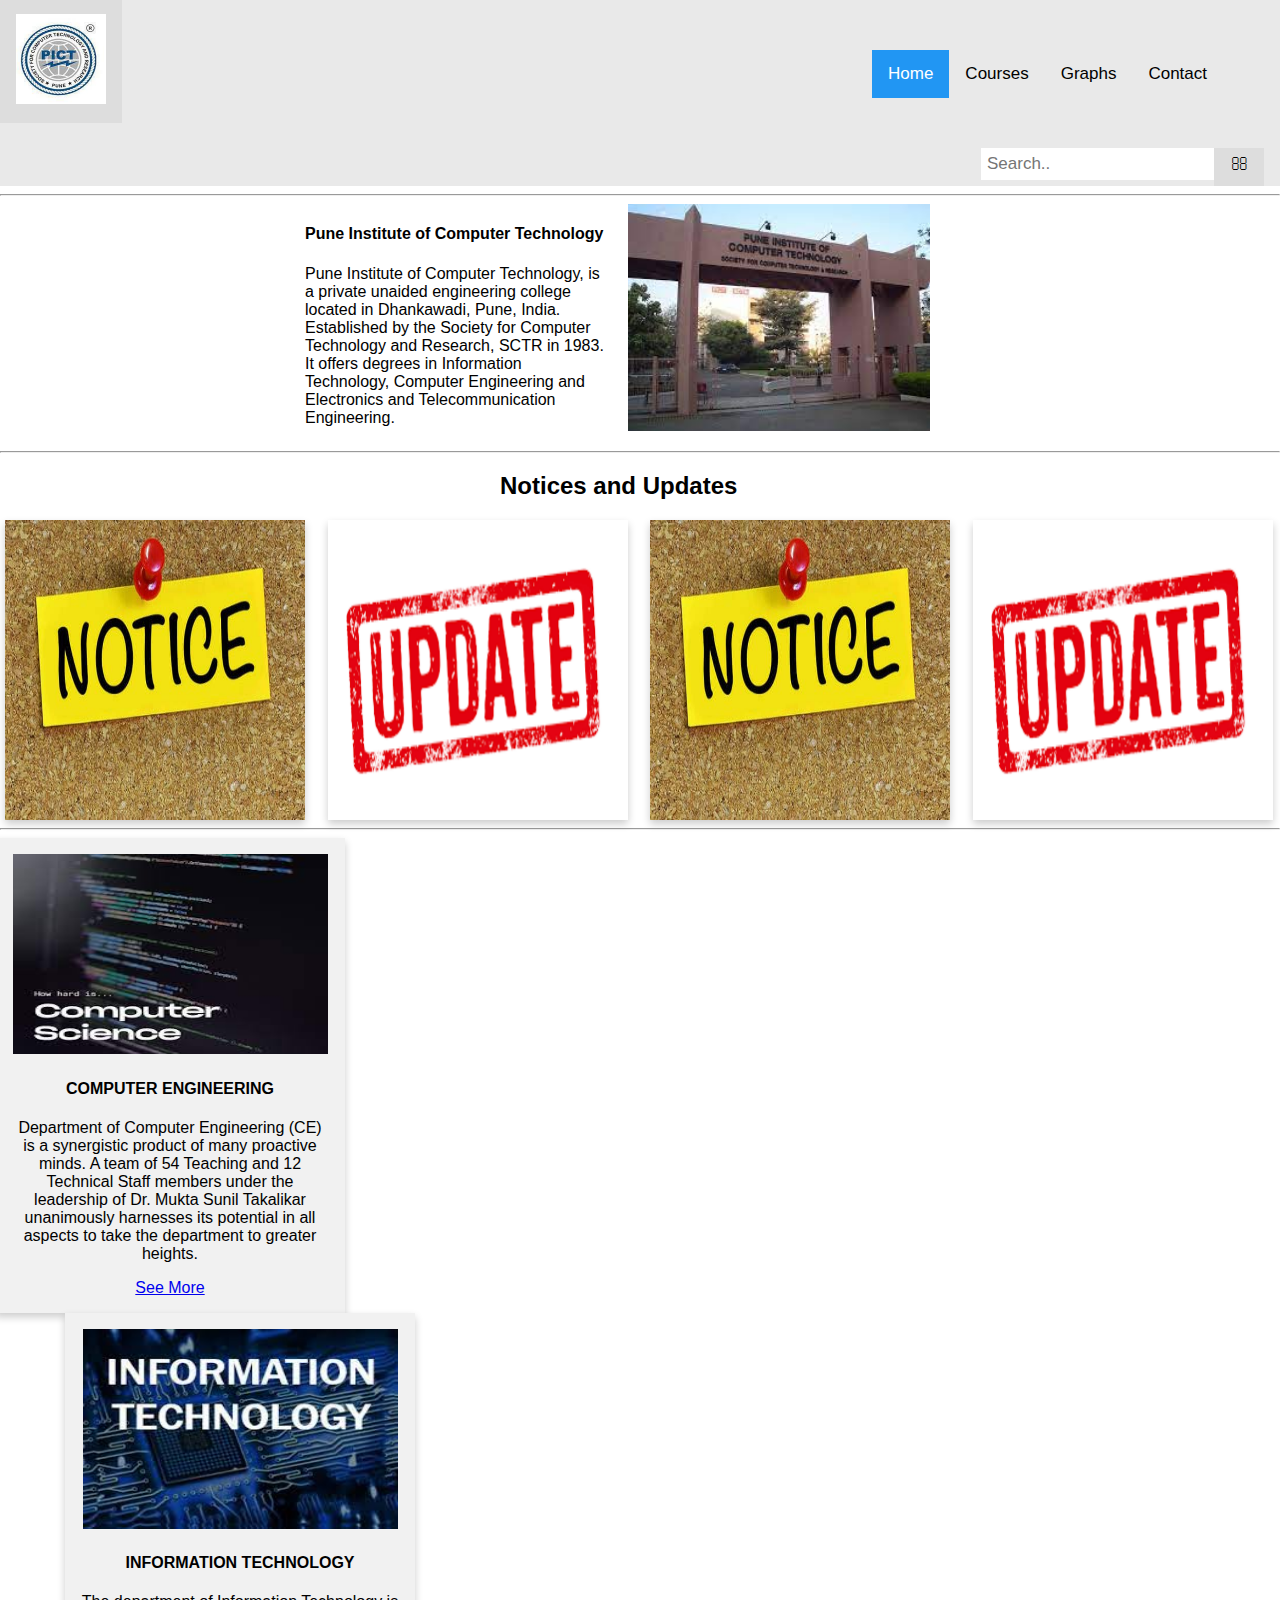
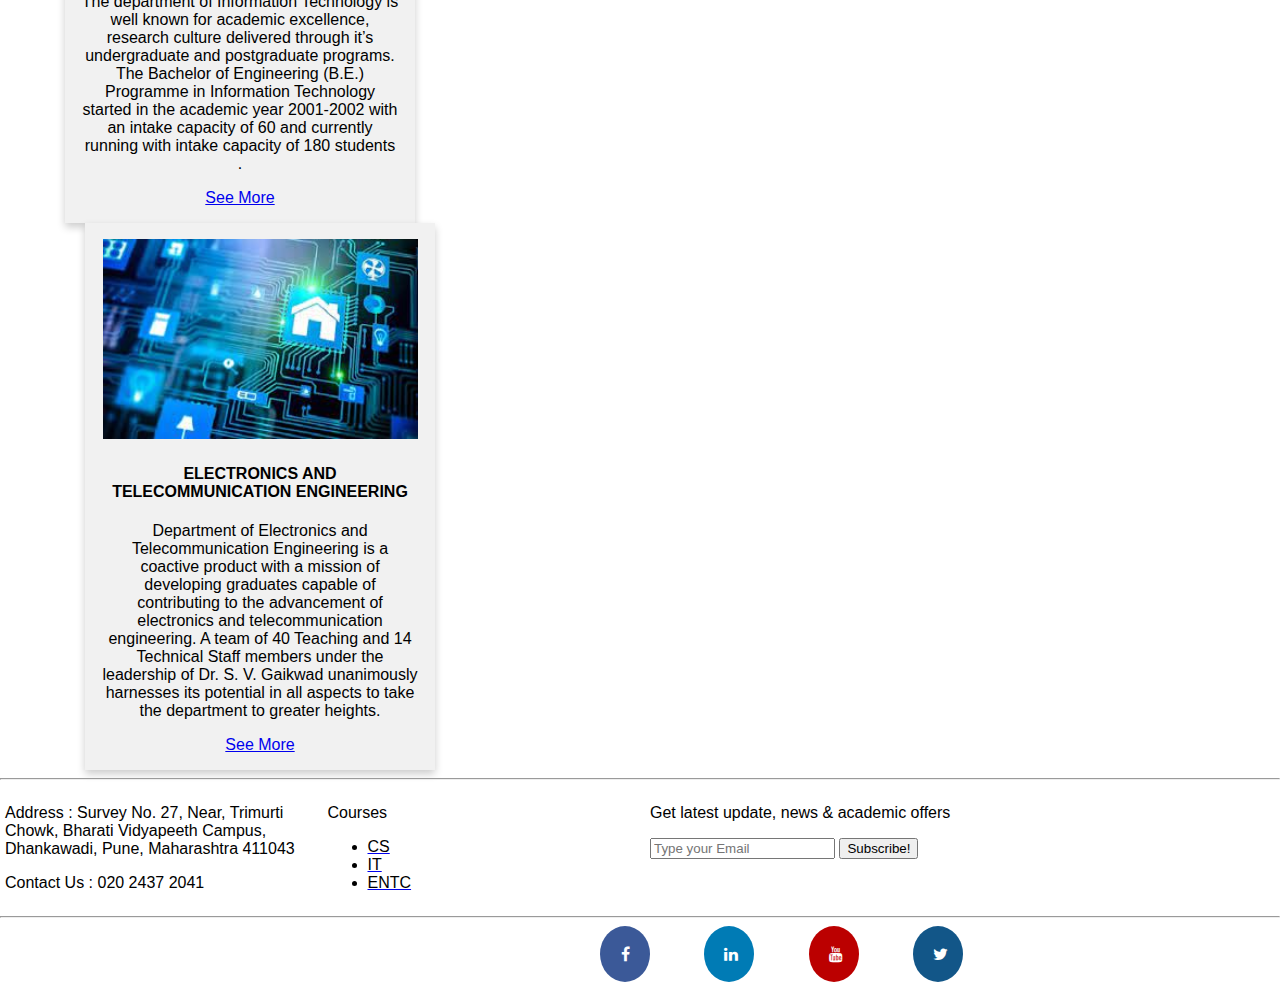
<file: Assignment 1A/index.html>
<!doctype html>
<html lang="en">

<head>
  <!-- Required meta tags -->
  <meta charset="utf-8">
  <meta name="viewport" content="width=device-width, initial-scale=1">
  <link rel="stylesheet" href="styles.css">
  <!-- Bootstrap CSS -->
  <link href="https://cdn.jsdelivr.net/npm/bootstrap@5.0.2/dist/css/bootstrap.min.css" rel="stylesheet"
    integrity="sha384-EVSTQN3/azprG1Anm3QDgpJLIm9Nao0Yz1ztcQTwFspd3yD65VohhpuuCOmLASjC" crossorigin="anonymous">
  <link rel="stylesheet" href="https://cdnjs.cloudflare.com/ajax/libs/font-awesome/5.2.0/css/all.min.css"
    integrity="sha512-6c4nX2tn5KbzeBJo9Ywpa0Gkt+mzCzJBrE1RB6fmpcsoN+b/w/euwIMuQKNyUoU/nToKN3a8SgNOtPrbW12fug=="
    crossorigin="anonymous" referrerpolicy="no-referrer" />
    <link rel="stylesheet" href="https://cdnjs.cloudflare.com/ajax/libs/font-awesome/4.7.0/css/font-awesome.min.css">
    <link href='https://fonts.googleapis.com/css?family=Roboto:500,900,100,300,700,400' rel='stylesheet' type='text/css'>

  <title>Hello, world!</title>
</head>

<body>
  <div class="topnav">
    <a href="https://pict.edu/"><img class="img1" src="images/logo.jfif" alt="logo"></a>
    <a class="active" href="index.html" style="margin-top: 50px;margin-left: 750px;">Home</a>
    <a href="#courses" style="margin-top: 50px;">Courses</a>
    <a href="graphs.html" style="margin-top: 50px;">Graphs</a>
    <a href="contact.html" style="margin-top: 50px;">Contact</a>
    <div class="search-container">
      <!-- https://www.google.com/ -->
      <form action="https://www.google.com/search?q={search}" method="get" name="searchform" target="_blank">
        <!-- <input name="sitesearch" type="hidden" value="example.com">
        <input style="width: 200px;margin-top: 55px;margin-right: 80px;" autocomplete="on" class="form-control search" name="q" placeholder="Search in example.com" required="required"  type="text">
        <button class="fa-search-plus" type="submit" style="width: 50px;"></button> -->
        <input type="text" placeholder="Search.." name="search" style="margin-top: 50px;">
        <button class="fa-search" type="submit" style="margin-top: 50px;width: 50px;height: 38px;"><i class="fa fa-search"></i></button>
      </form>
      
      <!-- <form class="example" action="/action_page.php" style="margin:auto;max-width:300px">
        <input type="text" placeholder="Search.." name="search2">
        <button type="submit"><i class="fa fa-search"></i></button>
      </form> -->
    </div>
  </div>

  <!-- <nav>
    <a href="index.html" class="links">Home</a>
    <a href="courses.html" class="links">Courses</a>
    <a href="contact.html" class="links">Contact</a>
  </nav> -->
    <hr style="width:100%;text-align:left;margin-left:0;">
<section id="Home">
    <div class="container">
      <!-- <div class="card"> -->
    <div class="row">
      <div class="column" style="margin-left: 300px;">
        <h4>Pune Institute of Computer Technology</h4>
        <p>Pune Institute of Computer Technology, is a private unaided engineering college located in Dhankawadi, Pune, India. Established by the Society for Computer Technology and Research, SCTR in 1983. 
          It offers degrees in Information Technology, Computer Engineering and Electronics and Telecommunication Engineering. </p>
      </div>
      <div class="column" align="center">
        <img src="images/pict.jfif" alt="PICT" style="width:100%" align="right">
      </div>
    </div>
    <!-- </div> -->
  </div>
  <hr style="width:100%;text-align:left;margin-left:0;">

    <div class="container">
    <h2 style="margin-left: 500px;">Notices and Updates</h2>
    <div class="row">
      <div class="column">
        <div class="flip-card">
          <div class="flip-card-inner">
            <div class="flip-card-front">
              <img src="images/notice.jpg" alt="Avatar" style="width:300px;height:300px;">
            </div>
            <div class="flip-card-back">
              <h1>Notice 1</h1> 
              <p>Text</p> 
              <p>Text</p>
            </div>
          </div>
        </div>
      </div>
    
      <div class="column">
        <div class="flip-card">
          <div class="flip-card-inner">
            <div class="flip-card-front">
              <img src="images/update.png" alt="Avatar" style="width:300px;height:300px;">
            </div>
            <div class="flip-card-back">
              <h1>Update 1</h1> 
              <p>Text</p> 
              <p>Text</p>
            </div>
          </div>
        </div>
      </div>

      <div class="column">
        <div class="flip-card">
          <div class="flip-card-inner">
            <div class="flip-card-front">
              <img src="images/notice.jpg" alt="Avatar" style="width:300px;height:300px;">
            </div>
            <div class="flip-card-back">
              <h1>Notice 2</h1> 
              <p>Text</p> 
              <p>Text</p>
            </div>
          </div>
        </div>
      </div>

      <div class="column">
        <div class="flip-card">
          <div class="flip-card-inner">
            <div class="flip-card-front">
              <img src="images/update.png" alt="Avatar" style="width:300px;height:300px;">
            </div>
            <div class="flip-card-back">
              <h1>Update 2</h1> 
              <p>Text</p> 
              <p>Text</p>
            </div>
          </div>
        </div>
      </div>

    </div>
  </div>
  </section>

  <hr style="width:100%;text-align:left;margin-left:0;">

  <section id="courses">
    <div class="container">
      <!-- <h2>Notices and Updates</h2> -->
      <div class="row">
        <!-- <div class="column"> -->
          
          
          <div class="card" style="width:350px;margin-right: 20px;">
              <img class="card-img-top" src="images/cs.jfif" alt="Card image" style="width:315px;height: 200px;">
              <div class="card-body">
                <h4 class="card-title">COMPUTER ENGINEERING</h4>
                <p class="card-text">Department of Computer Engineering (CE) is a synergistic product of many proactive minds. A team of 54 Teaching and 12 Technical Staff members under the leadership of 
                    Dr. Mukta Sunil Takalikar unanimously harnesses its potential in all aspects to take the department to greater heights.</p>
                <a href="pdfs/CS.pdf" class="btn btn-primary stretched-link" style="margin-top: 100px;">See More</a>
              </div>
            </div>
            <div class="card" style="width:350px; margin-left: 70px;">
              <img class="card-img-top" src="images/IT.jfif" alt="Card image" style="width:315px;height: 200px;">
              <div class="card-body">
                <h4 class="card-title">INFORMATION TECHNOLOGY</h4>
                <p class="card-text">The department of Information Technology is well known for academic excellence, research culture delivered through it’s undergraduate and postgraduate programs. The Bachelor of Engineering (B.E.) Programme in Information Technology 
                    started in the academic year 2001-2002 with an intake capacity of 60 and currently running with intake capacity of 180 students . </p>
                <a href="pdfs/IT.pdf" class="btn btn-primary stretched-link" style="margin-top: 50px;">See More</a>
              </div>
            </div>
            <div class="card" style="width:350px;margin-left: 90px;">
              <img class="card-img-top" src="images/entc.jfif" alt="Card image" style="width:315px;height: 200px;">
              <div class="card-body">
                <h4 class="card-title">ELECTRONICS AND TELECOMMUNICATION ENGINEERING</h4>
                <p class="card-text">Department of Electronics and Telecommunication Engineering is a coactive product with a mission of developing graduates capable of contributing to the advancement of electronics and telecommunication engineering. A team of 40 Teaching and 14 Technical Staff members under the 
                    leadership of Dr. S. V. Gaikwad unanimously harnesses its potential in all aspects to take the department to greater heights.</p>
                <a href="pdfs/ENTC.pdf" class="btn btn-primary stretched-link">See More</a>
              </div>
            </div>
        <!-- </div> -->
      </div>
    </div>
  </section>

  <hr style="width:100%;text-align:left;margin-left:0;">

  <div class="blockquote-footer" id="bottomfooter">
    <div class="container">
      <div class="row">
        <div class="column">
          
        <p>Address : Survey No. 27, Near, Trimurti Chowk, Bharati Vidyapeeth Campus, Dhankawadi, Pune, Maharashtra 411043</p>
        <p>Contact Us : 020 2437 2041</p>
        
        </div>
        <div class="column">
          <p>Courses</p>
          <ul>
            <a href="https://pict.edu/CE-dept/"><li style="color: black;">CS</li></a>
            <a href="https://pict.edu/IT-dept/"><li style="color: black;">IT</li></a>
            <a href="https://pict.edu/ENTC-dept/"><li style="color: black;">ENTC</li></a>
          </ul>
          <!-- <button class="fa fa-location-arrow" style="border: 0ch;border-color: white;background-color: white;
          margin-left: 0px;margin-top: 0px;">
            CS</button> -->
        </div>
        <div class="column">

        </div>
        <div class="column">
          <p>Get latest update, news & academic offers</p>
          <form class="mu-subscribe-form">
            <input type="email" placeholder="Type your Email">
            <button type="submit">Subscribe!</button>
          </form> 
        </div>
      </div>

    </div>
  </div>

  <hr style="width:100%;text-align:left;margin-left:0;">

  <div>
    <!-- <a href="https://www.google.com/maps/place/SCTR'S+Pune+Institute+of+Computer+Technology/@18.4575421,73.8508336,15z/data=!4m5!3m4!1s0x0:0x871eddd0a8a0a108!8m2!3d18.4575421!4d73.8508336">
      <button class="fa fa-location-arrow" style="size: 500px;margin-left: 200px;border-radius: 0%;
      background-color: white;border: white;" ></button></a> -->
    <a href="https://www.facebook.com/Pune-Institute-of-Computer-Technology-109446777102259" class="fa fa-facebook"></a>
    <a href="https://www.linkedin.com/school/pune-institute-of-computer-technology/" class="fa fa-linkedin" style="margin-left: 50px;"></a>
    <a href="https://www.youtube.com/watch?v=dHdafJcQiEY" class="fa fa-youtube" style="margin-left: 50px;"></a>
    <a href="https://twitter.com/PunePict" class="fa fa-twitter" style="margin-left: 50px;"></a>
  </div>

</body>

</html>
        

<style>
  * {
    box-sizing: border-box;
  }
  
  .column {
    float: left;
    width: 25%;
    padding: 0 10px;
  }
  
  .row {margin: 0 -5px;}
  
  .row:after {
    content: "";
    display: table;
    clear: both;
  }
  
  @media screen and (max-width: 600px) {
    .column {
      width: 100%;
      display: block;
      margin-bottom: 20px;
    }
  }
  
  .card {
    box-shadow: 0 4px 8px 0 rgba(0, 0, 0, 0.2);
    padding: 16px;
    text-align: center;
    background-color: #f1f1f1;
  }
  </style>
</file>
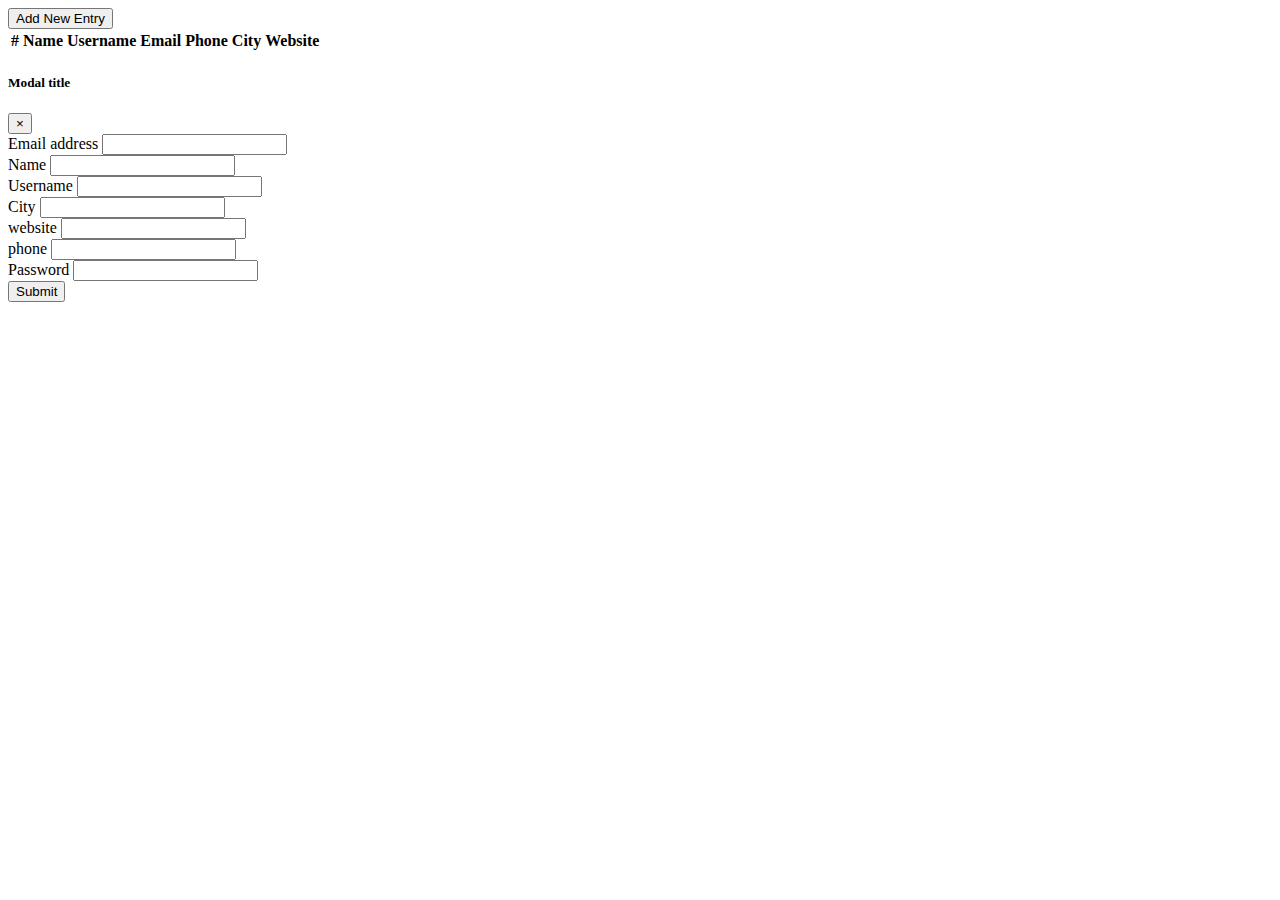
<file: Assignment 1B/index.html>
<!DOCTYPE html>
<html lang="en">

<head>
    <meta charset="UTF-8">
    <meta http-equiv="X-UA-Compatible" content="IE=edge">
    <meta name="viewport" content="width=device-width, initial-scale=1.0">
    <title>Assignment 1B</title>
    <link rel="stylesheet" href="https://cdn.jsdelivr.net/npm/bootstrap@4.6.1/dist/css/bootstrap.min.css"
        integrity="sha384-zCbKRCUGaJDkqS1kPbPd7TveP5iyJE0EjAuZQTgFLD2ylzuqKfdKlfG/eSrtxUkn" crossorigin="anonymous">
</head>

<body>
    <div class="container">
        <button class="btn btn-outline-success mt-5" data-toggle="modal" data-target="#addNewUser">Add New
            Entry</button>
        <table class="table table-dark my-5">
            <thead>
                <tr>
                    <th scope="col">#</th>
                    <th scope="col">Name</th>
                    <th scope="col">Username</th>
                    <th scope="col">Email</th>
                    <th scope="col">Phone</th>
                    <th scope="col">City</th>
                    <th scope="col">Website</th>
                </tr>
            </thead>
            <tbody id="tbody">
            </tbody>
        </table>

        <div class="modal fade" id="addNewUser">
            <div class="modal-dialog">
                <div class="modal-content">
                    <div class="modal-header">
                        <h5 class="modal-title" id="exampleModalLabel">Modal title</h5>
                        <button type="button" class="close" data-dismiss="modal" aria-label="Close">
                            <span aria-hidden="true">&times;</span>
                        </button>
                    </div>
                    <div class="modal-body">
                        <form>
                            <div class="form-group">
                                <label for="email">Email address</label>
                                <input type="email" class="form-control" id="email">
                            </div>
                            <div class="form-group">
                                <label for="text">Name</label>
                                <input type="text" class="form-control" id="name">
                            </div>
                            <div class="form-group">
                                <label for="text">Username</label>
                                <input type="text" class="form-control" id="username">
                            </div>
                            <div class="form-group">
                                <label for="text">City</label>
                                <input type="text" class="form-control" id="city">
                            </div>
                            <div class="form-group">
                                <label for="text">website</label>
                                <input type="text" class="form-control" id="website">
                            </div>
                            <div class="form-group">
                                <label for="text">phone</label>
                                <input type="text" class="form-control" id="phone">
                            </div>
                            <div class="form-group">
                                <label for="password">Password</label>
                                <input type="password" class="form-control" id="password">
                            </div>
                            <button type="submit" id="btn" data-dismiss="modal" class="btn btn-primary">Submit</button>
                        </form>
                    </div>
                </div>
            </div>
        </div>
    </div>



    <script src="./main.js"></script>
    <script src="https://cdn.jsdelivr.net/npm/jquery@3.5.1/dist/jquery.slim.min.js"
        integrity="sha384-DfXdz2htPH0lsSSs5nCTpuj/zy4C+OGpamoFVy38MVBnE+IbbVYUew+OrCXaRkfj"
        crossorigin="anonymous"></script>
    <script src="https://cdn.jsdelivr.net/npm/popper.js@1.16.1/dist/umd/popper.min.js"
        integrity="sha384-9/reFTGAW83EW2RDu2S0VKaIzap3H66lZH81PoYlFhbGU+6BZp6G7niu735Sk7lN"
        crossorigin="anonymous"></script>
    <script src="https://cdn.jsdelivr.net/npm/bootstrap@4.6.1/dist/js/bootstrap.min.js"
        integrity="sha384-VHvPCCyXqtD5DqJeNxl2dtTyhF78xXNXdkwX1CZeRusQfRKp+tA7hAShOK/B/fQ2"
        crossorigin="anonymous"></script>
</body>

</html>
</file>
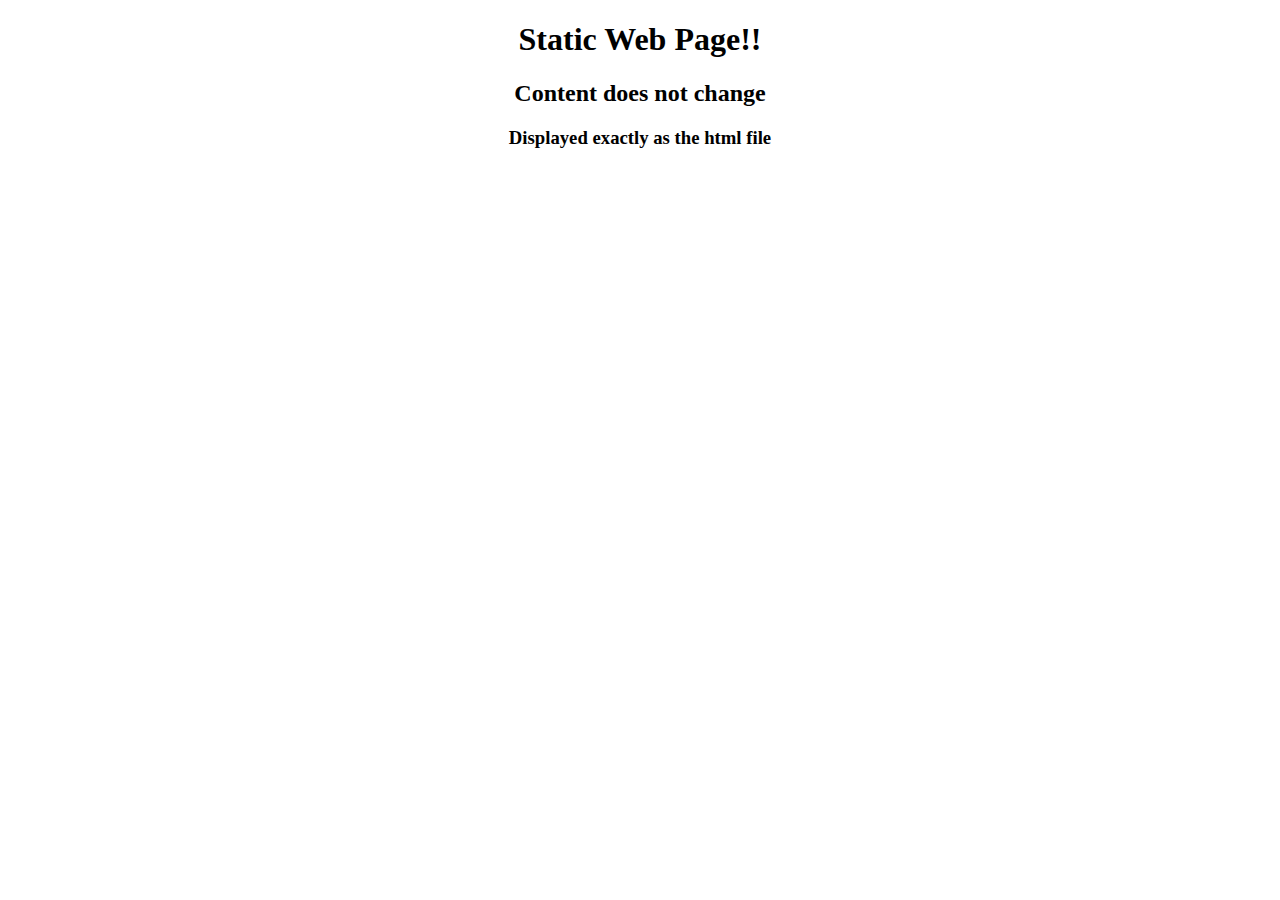
<file: Assignment 3A/Code/index.html>
<!DOCTYPE html>
<html lang="en">
<head>
    <meta charset="UTF-8">
    <meta http-equiv="X-UA-Compatible" content="IE=edge">
    <meta name="viewport" content="width=device-width, initial-scale=1.0">
    <title>Static File</title>
</head>
<body style="text-align: center;">
    <h1>Static Web Page!!</h1>
    <h2>Content does not change</h2>
    <h3>Displayed exactly as the html file</h3>
</body>
</html>
</file>
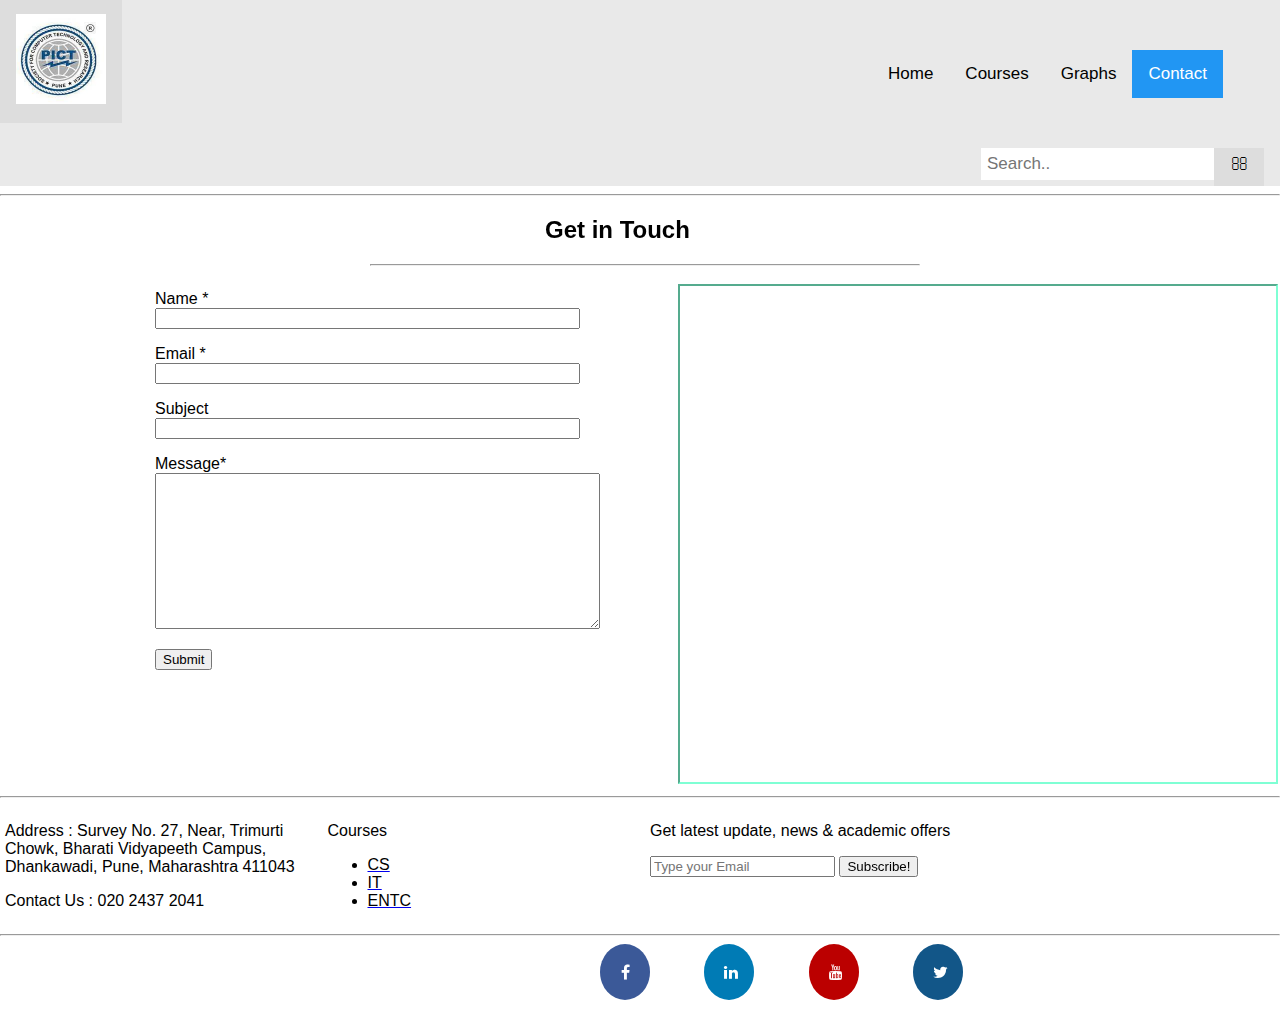
<file: Assignment 1A/contact.html>
<!doctype html>
<html lang="en">

<head>
  <!-- Required meta tags -->
  <meta charset="utf-8">
  <meta name="viewport" content="width=device-width, initial-scale=1">
  <link rel="stylesheet" href="styles.css">
  <!-- Bootstrap CSS -->
  <link href="https://cdn.jsdelivr.net/npm/bootstrap@5.0.2/dist/css/bootstrap.min.css" rel="stylesheet"
    integrity="sha384-EVSTQN3/azprG1Anm3QDgpJLIm9Nao0Yz1ztcQTwFspd3yD65VohhpuuCOmLASjC" crossorigin="anonymous">
  <link rel="stylesheet" href="https://cdnjs.cloudflare.com/ajax/libs/font-awesome/5.2.0/css/all.min.css"
    integrity="sha512-6c4nX2tn5KbzeBJo9Ywpa0Gkt+mzCzJBrE1RB6fmpcsoN+b/w/euwIMuQKNyUoU/nToKN3a8SgNOtPrbW12fug=="
    crossorigin="anonymous" referrerpolicy="no-referrer" />
    <link rel="stylesheet" href="https://cdnjs.cloudflare.com/ajax/libs/font-awesome/4.7.0/css/font-awesome.min.css">
    <link href='https://fonts.googleapis.com/css?family=Roboto:500,900,100,300,700,400' rel='stylesheet' type='text/css'>

  <title>Hello, world!</title>
</head>

<body>
  <div class="topnav">
    <a href="https://pict.edu/"><img class="img1" src="images/logo.jfif" alt="logo"></a>
    <a href="index.html" style="margin-top: 50px;margin-left: 750px;">Home</a>
    <a href="courses.html" style="margin-top: 50px;">Courses</a>
    <a href="graphs.html" style="margin-top: 50px;">Graphs</a>
    <a class="active" href="contact.html" style="margin-top: 50px;">Contact</a>
    <div class="search-container">
      <!-- <form action="/action_page.php">
        <input type="text" placeholder="Search.." name="search" style="margin-top: 50px;">
        <button type="submit" style="margin-top: 50px;"><i class="fa fa-searchengin"></i></button>
      </form> -->

      <form action="https://www.google.com/{search}" method="get" name="searchform" target="_blank">
        <!-- <input name="sitesearch" type="hidden" value="example.com">
        <input style="width: 200px;margin-top: 55px;margin-right: 80px;" autocomplete="on" class="form-control search" name="q" placeholder="Search in example.com" required="required"  type="text">
        <button class="fa-search-plus" type="submit" style="width: 50px;"></button> -->
        <input type="text" placeholder="Search.." name="search" style="margin-top: 50px;">
        <!-- <button type="submit" style="margin-top: 50px;width:fit-content;"><i class="fa fa-search"></i></button> -->
        <button class="fa-search" type="submit" style="margin-top: 50px;width: 50px;height: 38px;"><i class="fa fa-search"></i></button>
      </form>
    </div>
  </div>
    <hr style="width:100%;text-align:left;margin-left:0;">

    <div class="container">
        <div class="row">
            <div class="title">
               <h2 style="margin-left: 550px;">Get in Touch</h2> 
               <hr style="width:550px;text-align:left;margin-left: 375px;">
               <div class="column" style="margin-left: 150px;">
               <form>
                   <p>
                       <label for="author">Name <span class="required">*</span></label>
                       <input type="text" required="required" size="50" value="" name="author" id="name">
                   </p>
                   <p>
                    <label for="email">Email <span class="required">*</span></label>
                    <input type="email" required="required" size="50" value="" name="email" id="email">
                    </p>
                    <p>
                    <label for="subject">Subject </label>
                    <input type="text" size="50" name="subject" id="subject">
                    </p>
                    <p>
                        <label for="comment">Message<span class="required">*</span></label>
                        <textarea rows="10" required="required" cols="53" name="comment" id="message"></textarea>
                    </p>
                    <p class="form-submit">
                      <a href="" onclick="validate()">
                        <!-- <input type="submit" value="Send Message" name="submit"> -->
                        <button type="submit">Submit</button>
                      </a>
                      </p> 
                      <!-- <a href="" onclick="validate()" type="submit">Send Message</a> -->
               </form>
            </div>
            <div class="column">
                <!-- <a href="https://www.google.com/maps/place/SCTR'S+Pune+Institute+of+Computer+Technology/@18.4575421,73.8508336,15z/data=!4m5!3m4!1s0x0:0x871eddd0a8a0a108!8m2!3d18.4575421!4d73.8508336">
                  <img src="images/pict.jfif" alt="PICT" style="margin-left: 250px;margin-top: 10px;width: 600px;">
                  </a> -->
                  <iframe src="https://www.google.com/maps/embed?pb=!1m18!1m12!1m3!1d3784.5761897254206!2d73.84864491471969!3d18.457542087445745!2m3!1f0!2f0!3f0!3m2!1i1024!2i768!4f13.1!3m3!1m2!1s0x3bc2eac85230ba47%3A0x871eddd0a8a0a108!2sSCTR&#39;S%20Pune%20Institute%20of%20Computer%20Technology!5e0!3m2!1sen!2sin!4v1643648996461!5m2!1sen!2sin" 
                  width="600px" height="500px" style="border-color:aquamarine ;margin-left: 200px;margin-top: 10px;" allowfullscreen="" loading="lazy"></iframe>
                  <!-- <iframe src="https://www.google.com/maps/place/SCTR'S+Pune+Institute+of+Computer+Technology/@18.4575421,73.8508336,15z/data=!4m5!3m4!1s0x0:0x871eddd0a8a0a108!8m2!3d18.4575421!4d73.8508336" 
                  width="600px" height="450px" frameborder="0" style="border:0" allowfullscreen></iframe> -->
            </div>
        </div>
    </div>
    </div>

    <hr style="width:100%;text-align:left;margin-left:0;">

  <div class="blockquote-footer" id="bottomfooter" >
    <div class="container">
      <div class="row">
        <div class="column">
        <p>Address : Survey No. 27, Near, Trimurti Chowk, Bharati Vidyapeeth Campus, Dhankawadi, Pune, Maharashtra 411043</p>
        <p>Contact Us : 020 2437 2041</p>
        </div>
        <div class="column">
          <p>Courses</p>
          <ul>
            <a href="https://pict.edu/CE-dept/"><li style="color: black;">CS</li></a>
            <a href="https://pict.edu/IT-dept/"><li style="color: black;">IT</li></a>
            <a href="https://pict.edu/ENTC-dept/"><li style="color: black;">ENTC</li></a>
          </ul>
        </div>
        <div class="column">
          
        </div>
        <div class="column">
          <p>Get latest update, news & academic offers</p>
          <form class="mu-subscribe-form">
            <input type="email" placeholder="Type your Email">
            <button type="submit">Subscribe!</button>
          </form> 
        </div>
      </div>

    </div>
  </div>

  <hr style="width:100%;text-align:left;margin-left:0;">

  <div>
    <a href="https://www.facebook.com/Pune-Institute-of-Computer-Technology-109446777102259" class="fa fa-facebook"></a>
    <a href="https://www.linkedin.com/school/pune-institute-of-computer-technology/" class="fa fa-linkedin" style="margin-left: 50px;"></a>
    <a href="https://www.youtube.com/watch?v=dHdafJcQiEY" class="fa fa-youtube" style="margin-left: 50px;"></a>
    <a href="https://twitter.com/PunePict" class="fa fa-twitter" style="margin-left: 50px;"></a>
  </div>

</body>

</html>

<script>
  function validate() {
  
    var author = document.getElementById("name");
    var email = document.getElementById("email");
    var subject = document.getElementById("subject");
    var comment = document.getElementById("message");

    // const NAME = name.value.trim();
    // const EMAIL = email.value.trim();
    var JSONOBJ = {Name: author.value, Email:email.value};
    // console.log(author.value);
    console.log(JSONOBJ);
  
    if (author.value == "" || email.value == "" || comment.value == "") {
      alert("No blank values allowed");
    }
    if (/^\w+([\.-]?\w+)*@\w+([\.-]?\w+)*(\.\w{2,3})+$/.test(email.value)){
      return (true);
    }
    alert("You have entered an invalid email address!")
    return (false)

    
  };
</script>

<style>
    * {
      box-sizing: border-box;
    }
    
    .column {
      float: left;
      width: 25%;
      padding: 0 10px;
    }
    
    .row {margin: 0 -5px;}
    
    .row:after {
      content: "";
      display: table;
      clear: both;
    }
    
    @media screen and (max-width: 600px) {
      .column {
        width: 100%;
        display: block;
        margin-bottom: 20px;
      }
    }
    
    .card {
      box-shadow: 0 4px 8px 0 rgba(0, 0, 0, 0.2);
      padding: 16px;
      text-align: center;
      background-color: #f1f1f1;
    }
    </style>
</file>
<file: Assignment 1A/styles.css>
/* *{
	margin: 0; 
	padding: 0; 
	box-sizing: border-box;
}
.header{
    width: 100%;
    height: 100vh;
    background-size: 100% 100%;
}
.navbar:before{
    content: "";
    position: absolute;
    top: 0%;
    bottom: 0%;
    left: 0%;
    right: 0%;
    z-index: -1;
    opacity: .3px;

}

.navbar.ul.li.a:hover{
	color: #F1C40F;
	visibility: visible;
}
.nav:hover{
	background-color: #F1C40F;
	color: aqua;
}

nav.shift ul li a:hover{
	color: #91640F;
}
nav.shift ul li a:after {
	display: block;
	position: absolute;
	top: 0;
	left: 0;
	bottom: 0;
	right: 0;
	margin: auto;
	width: 100%;
	height: 1px;
	content: '.';
	color: transparent;
	background: #F1C40F;
	visibility: none;
	opacity: 0;
	z-index: -1;
  }
nav.shift ul li a:hover:after {
	opacity: 1;
	visibility: visible;
	height: 100%;
  } */

/* #course-cards:hover{
	opacity: 5;
	visibility: visible;
	height: auto;
} */

/* .card-link:hover{
	opacity: 5;
	visibility: visible;
} */

/* .container.card.row.column:hover{
	visibility: visible;
	opacity: 10;
}

.nav-item a :hover{
	color: #F1C40F!important;
} */

/* nav a {
	padding: 25px;
	color: white;
	font-size: 20px;

}

nav a:hover{
	background-color: #F1C40F;
} */

/* *{
    padding: 0;
    margin: 0;
    box-sizing: border-box;
}
.navbar{
    background-color: aquamarine !important;
}
.nav-link{
    width: 110px;
    margin: 0 2px;
    text-align: center;
}
.active{
    background-color: grey !important;
}
.nav-link:hover{
    background-color: green;
} */

/* ul li.nav-item a.nav-link{
	color:#F1C40F;
}

ul li.nav-item a.nav-link:hover{
	color: blue;
} */

* {
	box-sizing: border-box;
}

body {
  margin: 0;
  font-family: Arial, Helvetica, sans-serif;
}

.topnav {
  overflow: hidden;
  background-color: #e9e9e9;
}

.topnav a {
  float: left;
  display: block;
  color: black;
  text-align: center;
  padding: 14px 16px;
  text-decoration: none;
  font-size: 17px;
}

.topnav a:hover {
  background-color: #ddd;
  color: black;
}

.topnav a.active {
  background-color: #2196F3;
  color: white;
}

.topnav .search-container {
  float: right;
}

.topnav input[type=text] {
  padding: 6px;
  margin-top: 8px;
  font-size: 17px;
  border: none;
}

.topnav .search-container button {
  float: right;
  padding: 6px 10px;
  margin-top: 8px;
  margin-right: 16px;
  background: #ddd;
  font-size: 17px;
  border: none;
  cursor: pointer;
}

.topnav .search-container button:hover {
  background: #ccc;
}

@media screen and (max-width: 600px) {
  .topnav .search-container {
    float: none;
  }
  .topnav a, .topnav input[type=text], .topnav .search-container button {
    float: none;
    display: block;
    text-align: left;
    width: 100%;
    margin: 0;
    padding: 14px;
  }
  .topnav input[type=text] {
    border: 1px solid #ccc;  
  }
}

.img1{
	width: 90px;
	height: 90px;
}

.fa {
  padding: 20px;
  font-size: 80px;
  width: 50px;
  text-align: center;
  text-decoration: none;
  margin-left: 600px;
  margin-bottom: 10px;
  border-radius: 80%;
}

.fa:hover {
    opacity: 0.7;
    color: black;
}

.fa-facebook {
  background: #3B5998;
  color: white;
}

.fa-linkedin {
  background: #007bb5;
  color: white;
}

.fa-youtube {
  background: #bb0000;
  color: white;
}

.fa-twitter {
  background: #125688;
  color: white;
}

.fa-search {
  width: 50px;
}

.fa-location-arrow{
  width: max-content;
}

.flip-card {
  background-color: transparent;
  width: 300px;
  height: 300px;
  perspective: 1000px;
}

.flip-card-inner {
  position: relative;
  width: 300px;
  height: 300px;
  text-align: center;
  transition: transform 0.6s;
  transform-style: preserve-3d;
  box-shadow: 0 4px 8px 0 rgba(0,0,0,0.2);
}

.flip-card:hover .flip-card-inner {
  transform: rotateY(180deg);
}

.flip-card-front, .flip-card-back {
  position: absolute;
  width: 300px;
  height: 300px;
  -webkit-backface-visibility: hidden;
  backface-visibility: hidden;
}

.flip-card-front {
  background-color: #bbb;
  color: black;
}

.flip-card-back {
  background-color: #2980b9;
  color: white;
  transform: rotateY(180deg);
}

.sidebar {
  margin: 0;
  padding: 0;
  width: 200px;
  background-color: #f1f1f1;
  position: fixed;
  height: 100%;
  overflow: auto;
}

.sidebar a {
  display: block;
  color: black;
  padding: 16px;
  text-decoration: none;
}
 
.sidebar a.active {
  background-color: #2196F3;
  color: white;
}

.sidebar a:hover:not(.active) {
  background-color: #555;
  color: white;
}

div.content {
  margin-left: 200px;
  padding: 1px 16px;
  height: 1000px;
}

@media screen and (max-width: 700px) {
  .sidebar {
    width: 100%;
    height: auto;
    position: relative;
  }
  .sidebar a {float: left;}
  div.content {margin-left: 0;}
}

@media screen and (max-width: 400px) {
  .sidebar a {
    text-align: center;
    float: none;
  }
}
</file>
